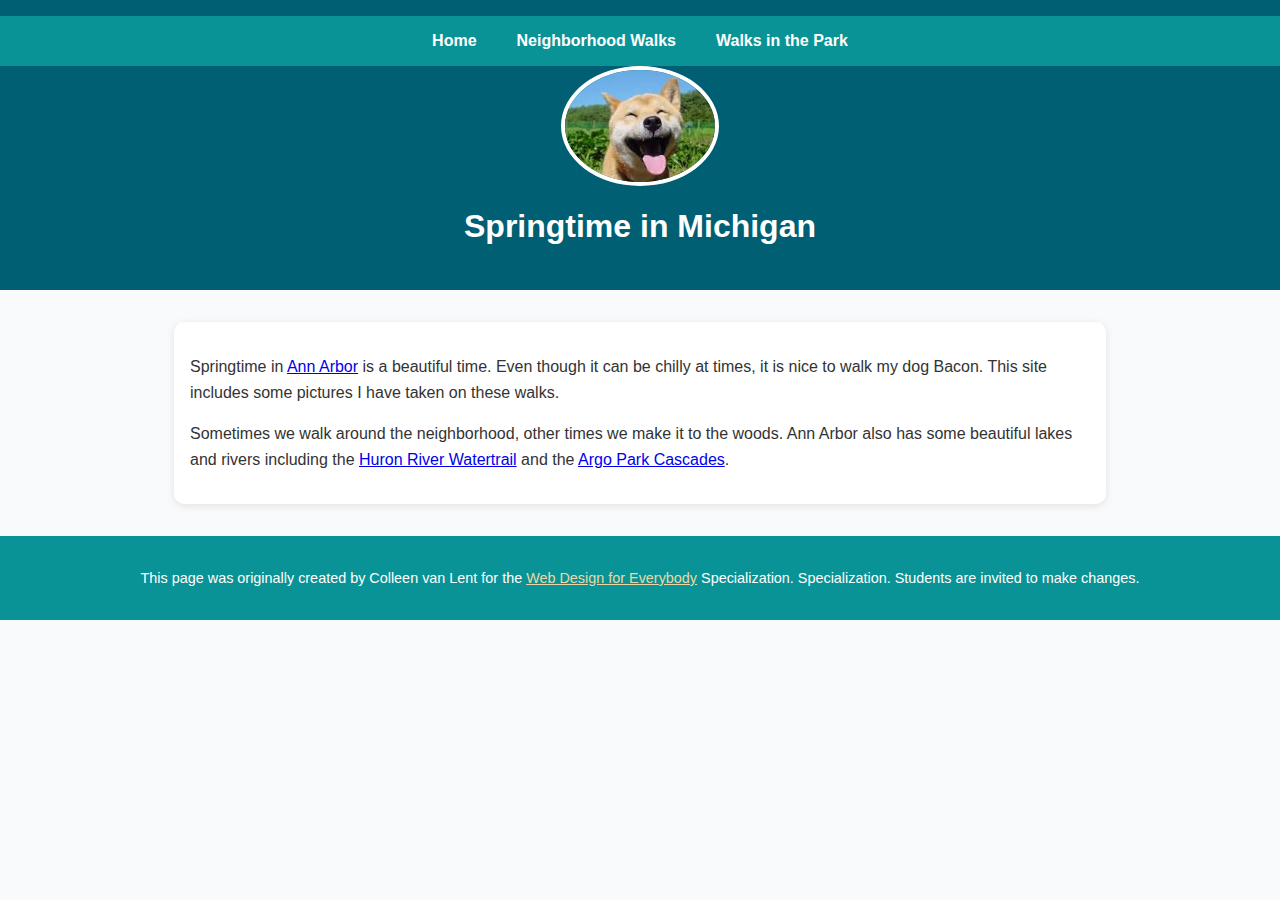
<file: bai-tap-vn-1/index.html>
<!DOCTYPE html>
<html lang="en">

<head>
  <meta charset="utf-8">
  <meta name="viewport" content="width=device-width">
  <title>Springtime In Michigan</title>
  <link rel="stylesheet" href="css/style.css">
</head>

<body>
  <header>
    <nav>
      <ul>
        <li><a href="index.html">Home</a></li>
        <li><a href="neighborhood.html">Neighborhood Walks</a></li>
        <li><a href="parks.html">Walks in the Park</a></li>
      </ul>
    </nav>
    <img src="images/BaconGallupPark.jpg" width="200" alt="Brown Labradoodle sitting next to a statue.">
    <h1>Springtime in Michigan</h1>
  </header>
  <main>
    <p>Springtime in <a href="https://www.michigan.org/city/ann-arbor">Ann Arbor</a> is a beautiful time. Even though
      it can be chilly at times, it is nice to walk my dog Bacon. This site includes some pictures I have taken on
      these walks. </p>

    <p>Sometimes we walk around the neighborhood, other times we make it to the woods. Ann Arbor also has some
      beautiful lakes and rivers including the <a
        href="https://www.annarbor.org/things-to-do/recreation-outdoors/huron-river/">Huron River Watertrail</a> and
      the <a href="https://www.a2gov.org/departments/Parks-Recreation/parks-places/argo/pages/default.aspx">Argo Park
        Cascades</a>.</p>

  </main>
  <footer>
    <p>This page was originally created by Colleen van Lent for the <a
        href="https://www.coursera.org/specializations/web-design"> Web Design for Everybody</a> Specialization.
      Specialization. Students are invited to make changes.</p>
  </footer>

</body>

</html>
</file>
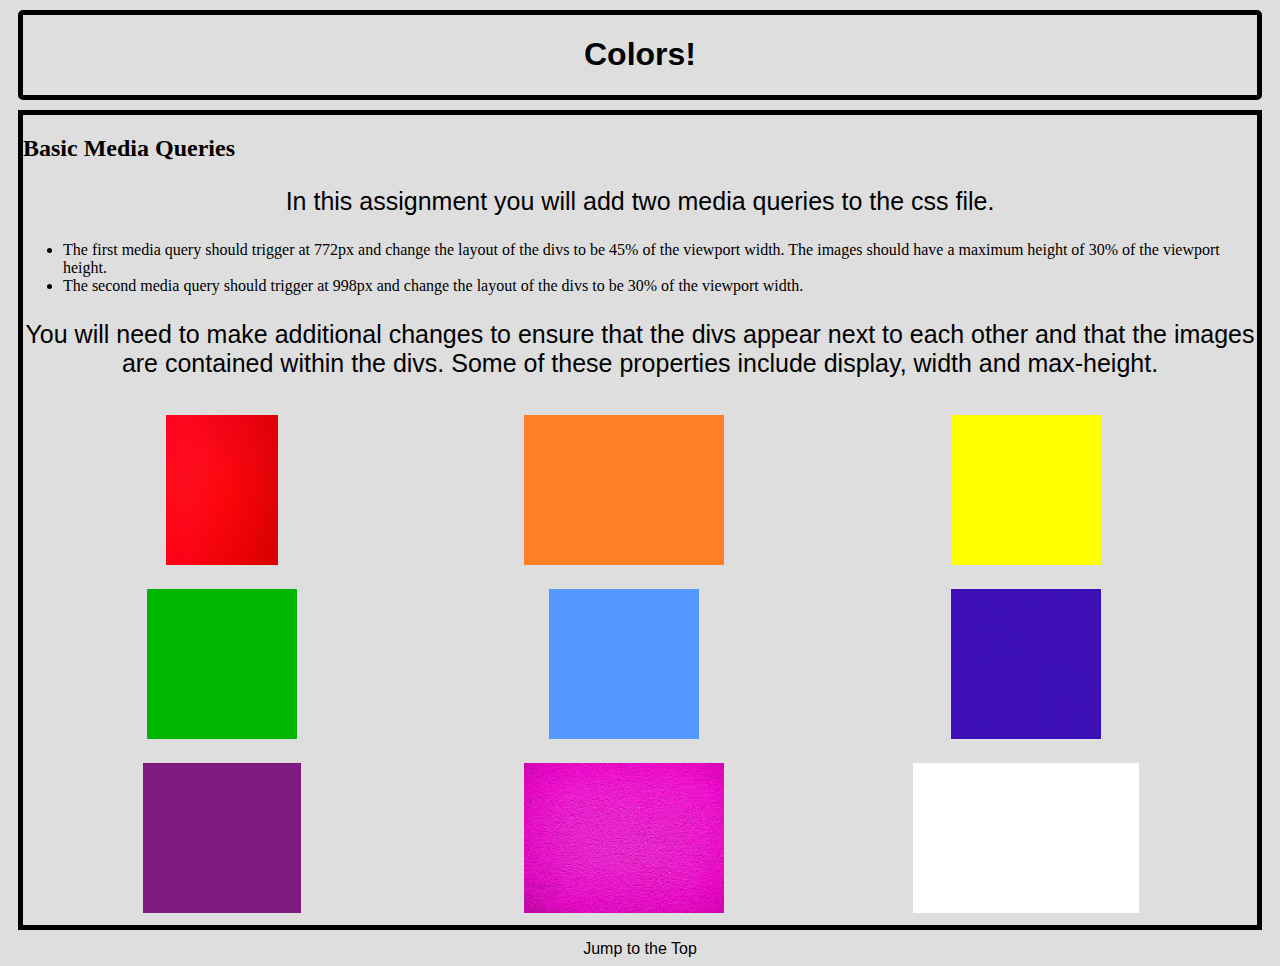
<file: btt7/index.html>
<!DOCTYPE html>
<html lang="en">

<head>
  <meta charset="UTF-8">
  <meta http-equiv="X-UA-Compatible" content="IE=edge">
  <meta name="viewport" content="width=device-width, initial-scale=1.0">
  <title>Colors</title>
  <link rel="stylesheet" href="css/style.css">
</head>

<body>
  <header>
    <h1 id="top">Colors!</h1>
  </header>

  <main>
    <h2>Basic Media Queries</h2>
    <p>In this assignment you will add two media queries to the css file.</p>
    <ul>
      <li>The first media query should trigger at 772px and change the layout of the divs to be 45% of the viewport width. The images should have a maximum height of 30% of the viewport height.</li>

      <li>The second media query should trigger at 998px and change the layout of the divs to be 30% of the viewport width.</li>
    </ul>
    <p>You will need to make additional changes to ensure that the divs appear next to each other and that the images are contained within the divs.  Some of these properties include display, width and max-height.</p>

    <div>
      <img src="images/Red.jpeg" alt="Red" width="200">
      <p class = "label">Red</p>
    </div>
    <div>
      <img src="images/Orange.png" alt="Orange" width="200">
      <p class = "label">Orange</p>
    </div>
    <div>
      <img src="images/Yellow.png" alt="Yellow" width="200">
      <p class = "label">Yellow</p>
    </div>
    <div>
      <img src="images/Green.png" alt="Green" width="200">
      <p class = "label">Green</p>
    </div>
    <div>
      <img src="images/Blue.png" alt="Blue" width="200">
      <p class = "label">Blue</p>
    </div>
    <div>
      <img src="images/Indigo.jpeg" alt="Indigo" width="200">
      <p class = "label">Indigo</p>
    </div>
    <div>
      <img src="images/Purple.png" alt="Purple" width="200">
      <p class = "label">Purple</p>
    </div>
    <div>
      <img src="images/Pink.jpeg" alt="Pink" width="200">
      <p class = "label">Pink</p>
    </div>
    <div>
      <img src="images/White.png" alt="White" width="200">
      <p class = "label">White</p>
    </div>
    </div>
  </main>

  <footer>
    <a href="#top">Jump to the Top</a>
  </footer>
</body>

</html>
</file>
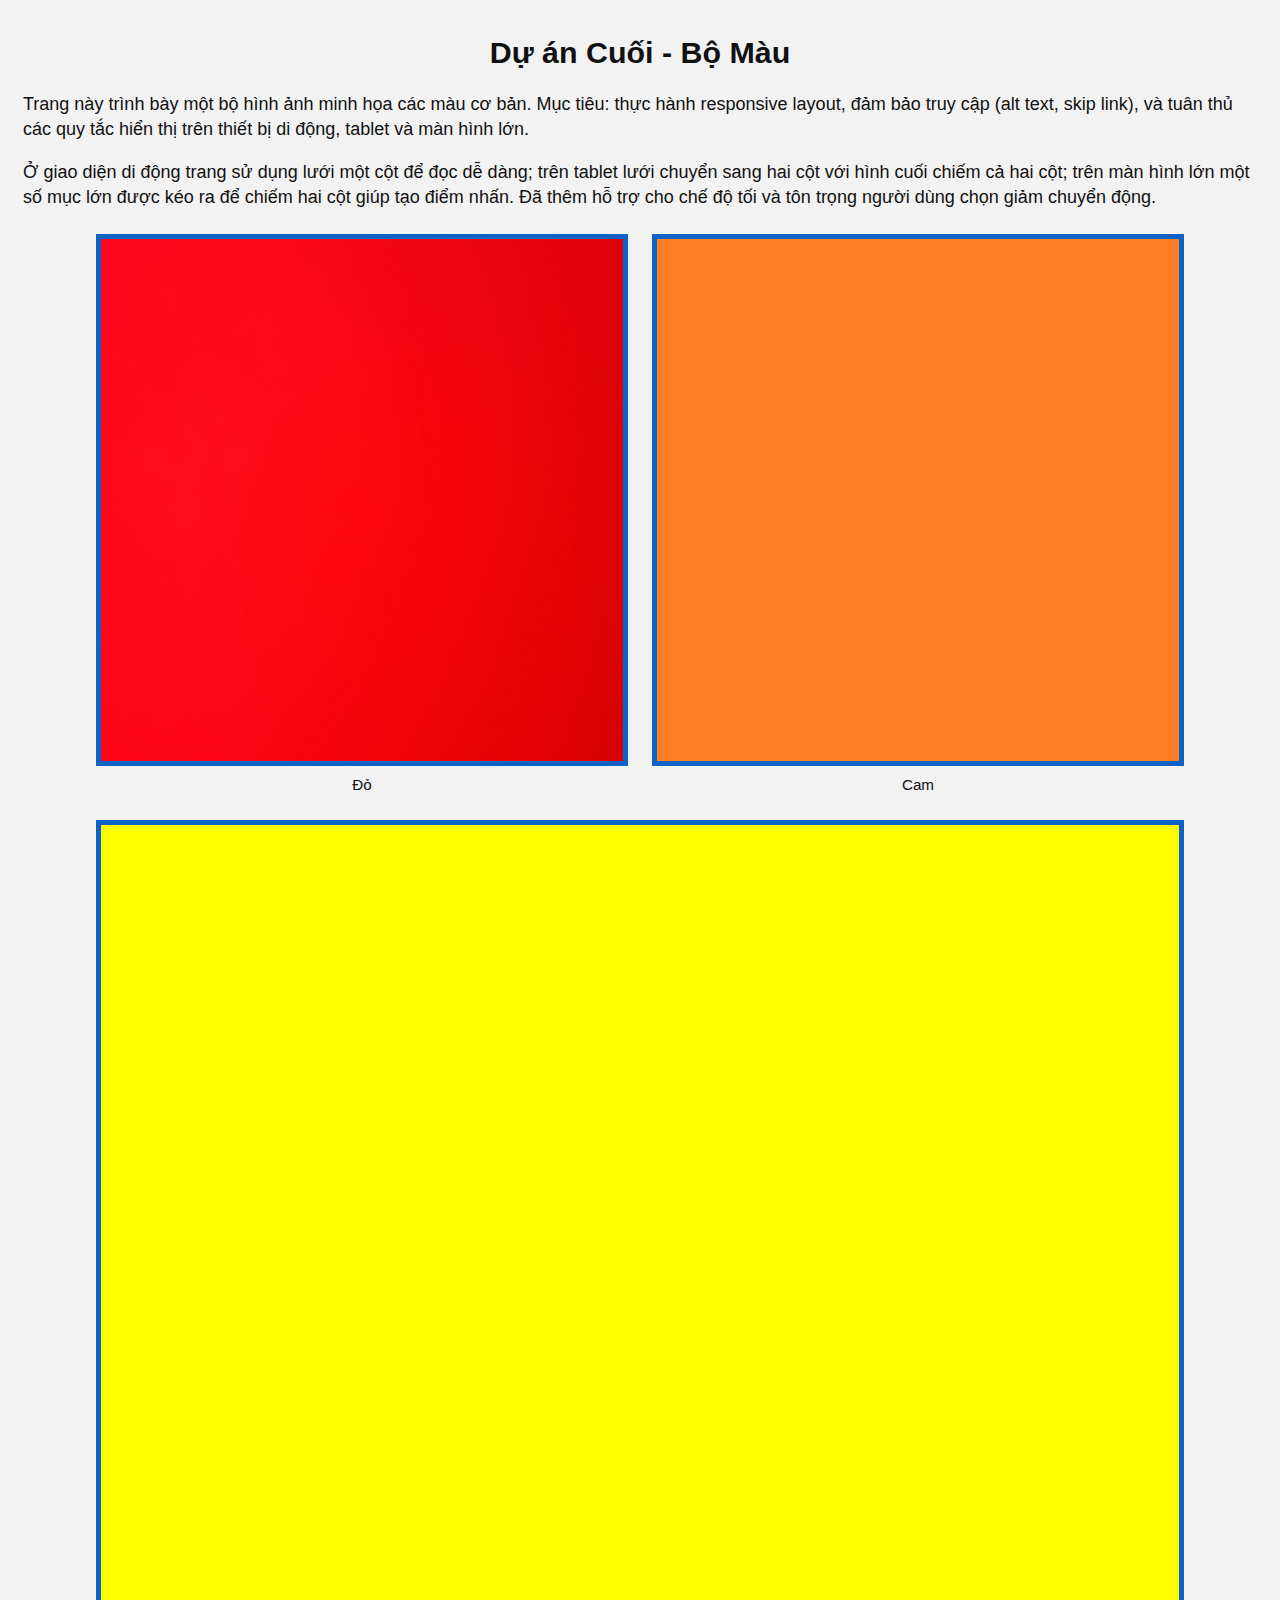
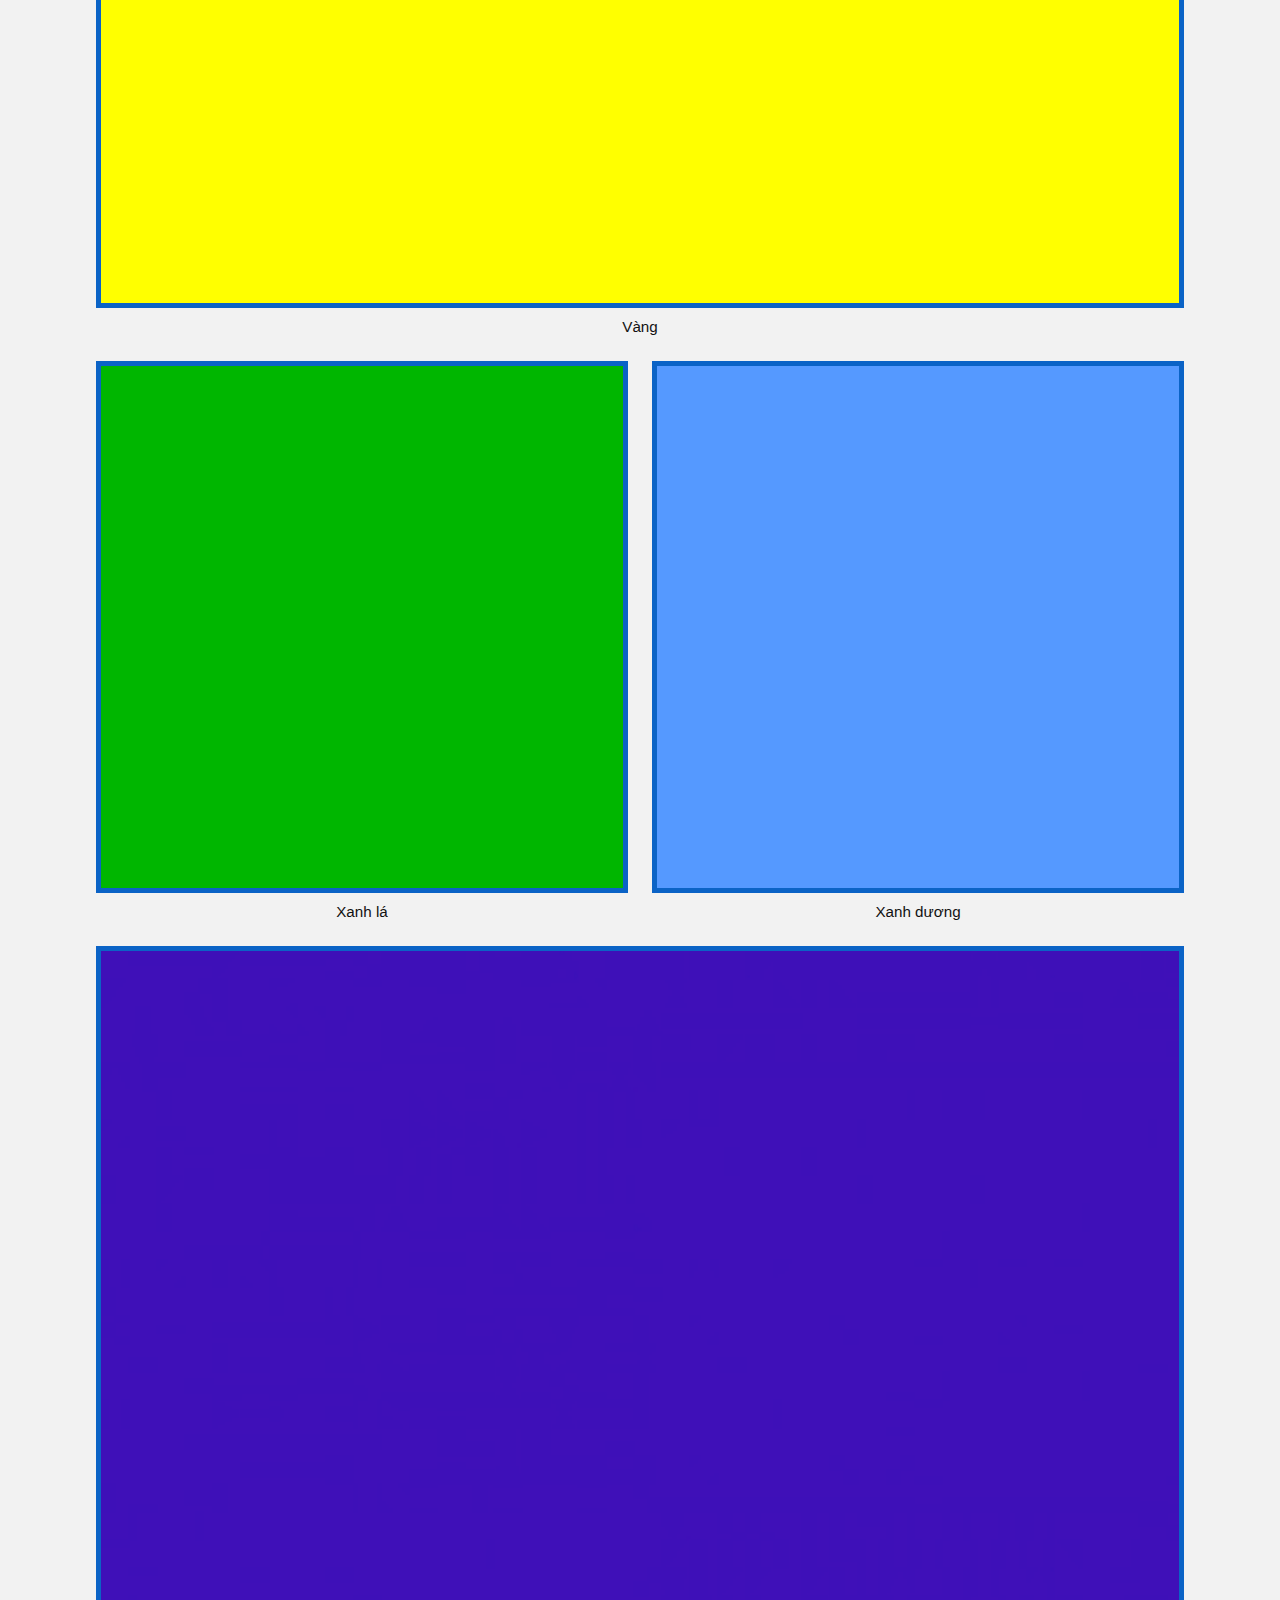
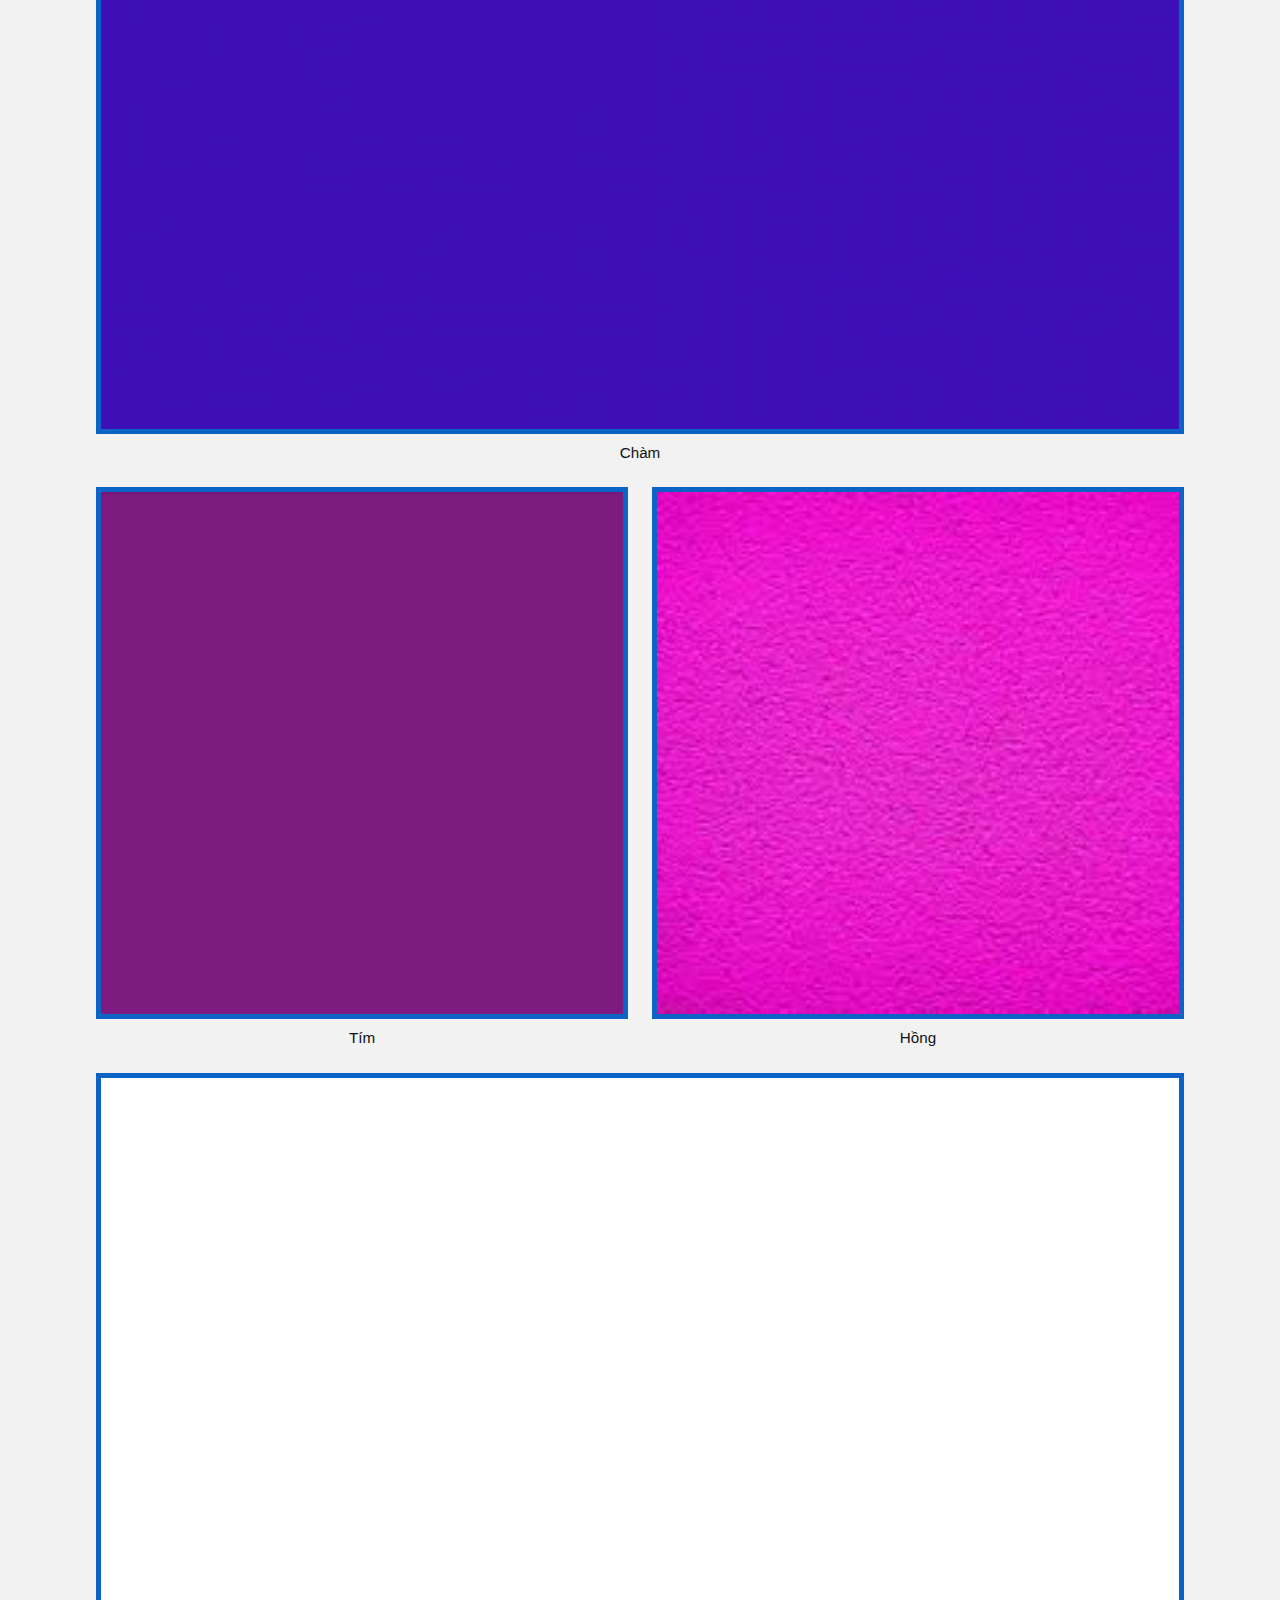
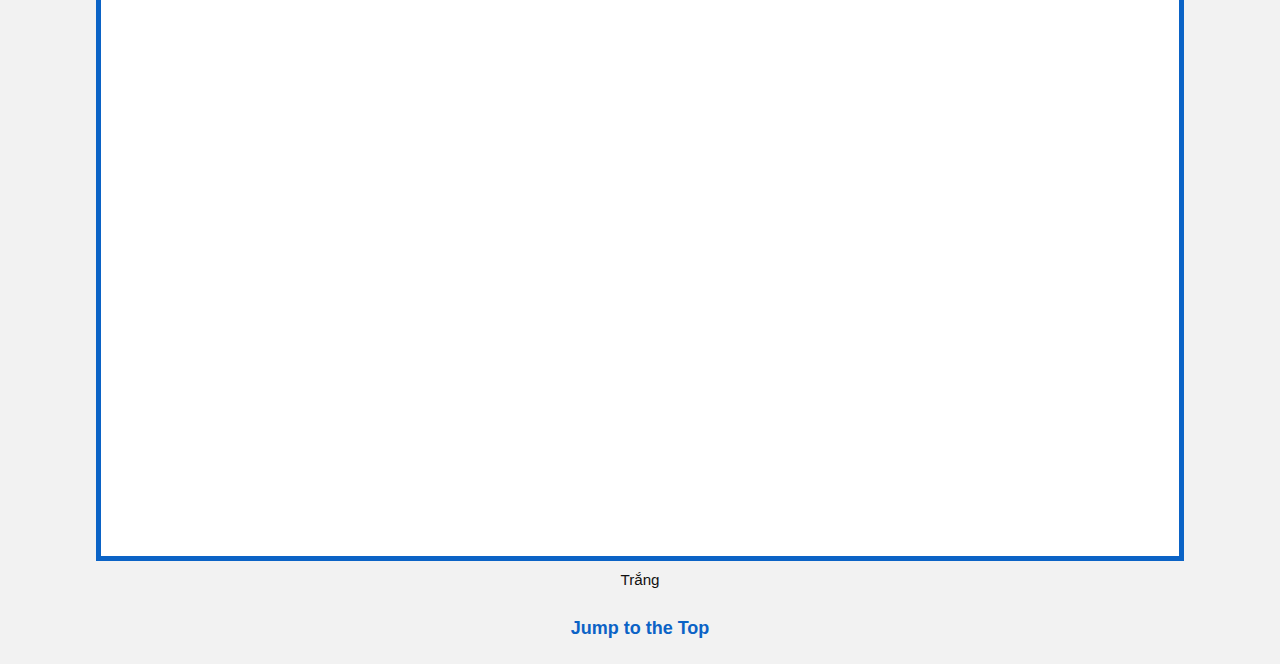
<file: btt9/index.html>
<!DOCTYPE html>
<html lang="vi">
<head>
  <meta charset="UTF-8">
  <meta http-equiv="X-UA-Compatible" content="IE=edge">
  <!-- viewport để responsive -->
  <meta name="viewport" content="width=device-width, initial-scale=1.0">
  <title>Dự án Cuối - Màu sắc</title>
  <link rel="stylesheet" href="css/style.css">
</head>

<body>
  <header>
    <h1 id="top">Dự án Cuối - Bộ Màu</h1>
  </header>

  <main>
    <!-- Đã thay toàn bộ nội dung đoạn văn -->
    <p>Trang này trình bày một bộ hình ảnh minh họa các màu cơ bản. Mục tiêu: thực hành responsive layout, đảm bảo truy cập (alt text, skip link), và tuân thủ các quy tắc hiển thị trên thiết bị di động, tablet và màn hình lớn.</p>

    <p>Ở giao diện di động trang sử dụng lưới một cột để đọc dễ dàng; trên tablet lưới chuyển sang hai cột với hình cuối chiếm cả hai cột; trên màn hình lớn một số mục lớn được kéo ra để chiếm hai cột giúp tạo điểm nhấn. Đã thêm hỗ trợ cho chế độ tối và tôn trọng người dùng chọn giảm chuyển động.</p>
    
    <div class="grid" aria-label="Danh sách màu">
      <figure>
        <img src="images/Red.jpeg" alt="Màu đỏ - ví dụ" width="200">
        <figcaption>Đỏ</figcaption>
      </figure>

      <figure>
        <img src="images/Orange.png" alt="Màu cam - ví dụ" width="200">
        <figcaption>Cam</figcaption>
      </figure>

      <figure>
        <img src="images/Yellow.png" alt="Màu vàng - ví dụ" width="200">
        <figcaption>Vàng</figcaption>
      </figure>

      <figure>
        <img src="images/Green.png" alt="Màu xanh lá - ví dụ" width="200">
        <figcaption>Xanh lá</figcaption>
      </figure>

      <figure>
        <img src="images/Blue.png" alt="Màu xanh dương - ví dụ" width="200">
        <figcaption>Xanh dương</figcaption>
      </figure>

      <figure>
        <img src="images/Indigo.jpeg" alt="Màu chàm - ví dụ" width="200">
        <figcaption>Chàm</figcaption>
      </figure>

      <figure>
        <img src="images/Purple.png" alt="Màu tím - ví dụ" width="200">
        <figcaption>Tím</figcaption>
      </figure>

      <figure>
        <img src="images/Pink.jpeg" alt="Màu hồng - ví dụ" width="200">
        <figcaption>Hồng</figcaption>
      </figure>

      <!-- Hình cuối sẽ chiếm cả hai cột ở tablet; ở màn hình lớn các mục thứ 3 sẽ chiếm 2 cột -->
      <figure>
        <img src="images/White.png" alt="Màu trắng - ví dụ" width="200">
        <figcaption>Trắng</figcaption>
      </figure>
    </div>
  </main>

  <footer>
    <!-- Không xóa "skip to top" theo bài -->
    <a href="#top">Jump to the Top</a>
  </footer>
</body>
</html>
</file>
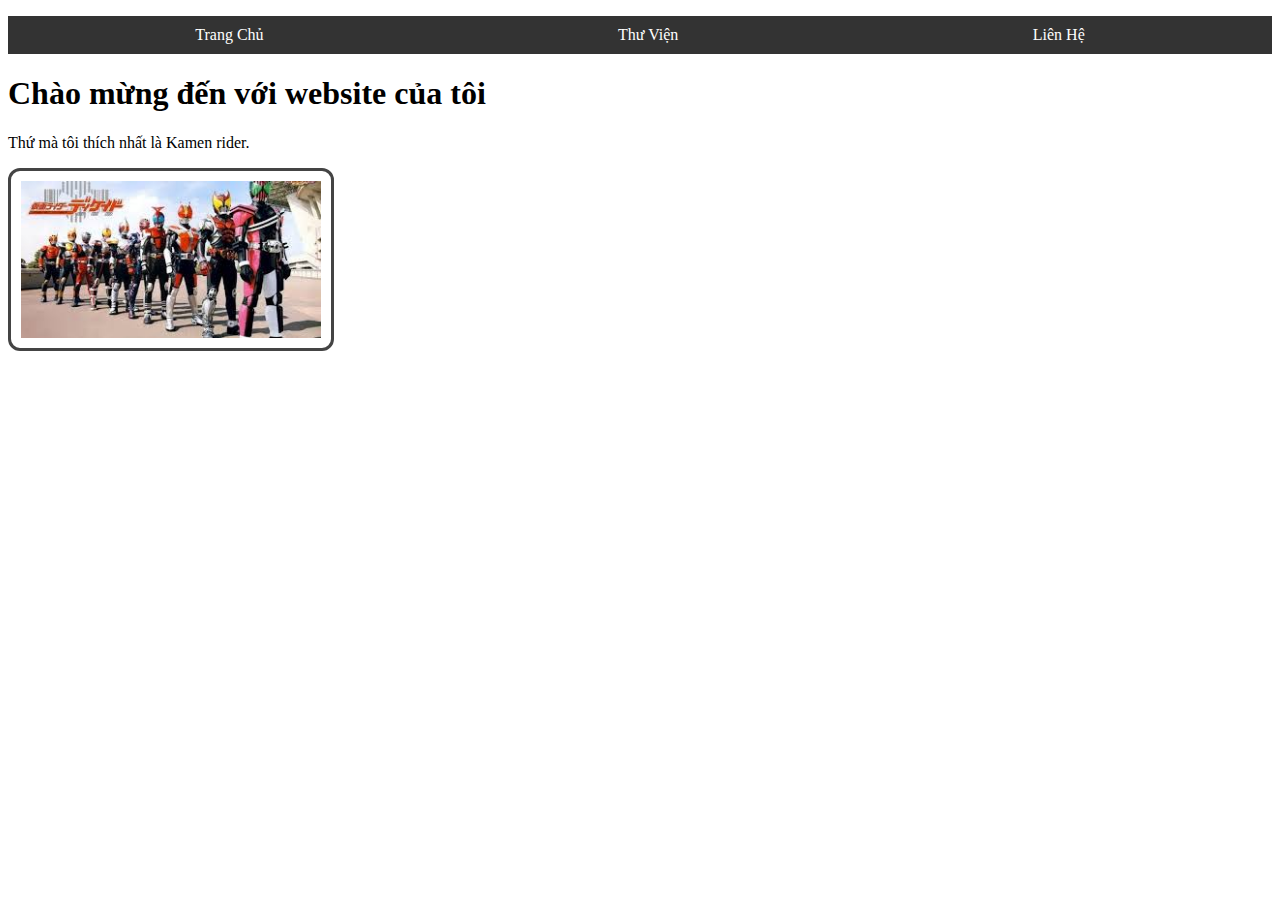
<file: duant4/index.html>
<!DOCTYPE html>
<html lang="vi">
<head>
  <meta charset="UTF-8" />
  <meta name="viewport" content="width=device-width, initial-scale=1.0" />
  <title>Trang Chủ</title>
  <link rel="stylesheet" href="style.css" />
</head>
<body>

  <a href="#main" class="skip-link">Chuyển đến nội dung chính</a>


  <nav class="navbar">
    <ul>
      <li><a href="index.html">Trang Chủ</a></li>
      <li><a href="gallery.html">Thư Viện</a></li>
      <li><a href="contact.html">Liên Hệ</a></li>
    </ul>
  </nav>


  <main id="main">
    <h1>Chào mừng đến với website của tôi</h1>
    <p>Thứ mà tôi thích nhất là Kamen rider. </p>
    <img src="images/heisei.jpg" alt="Ảnh đại diện" class="styled-image" />
  </main>
</body>
</html>
</file>
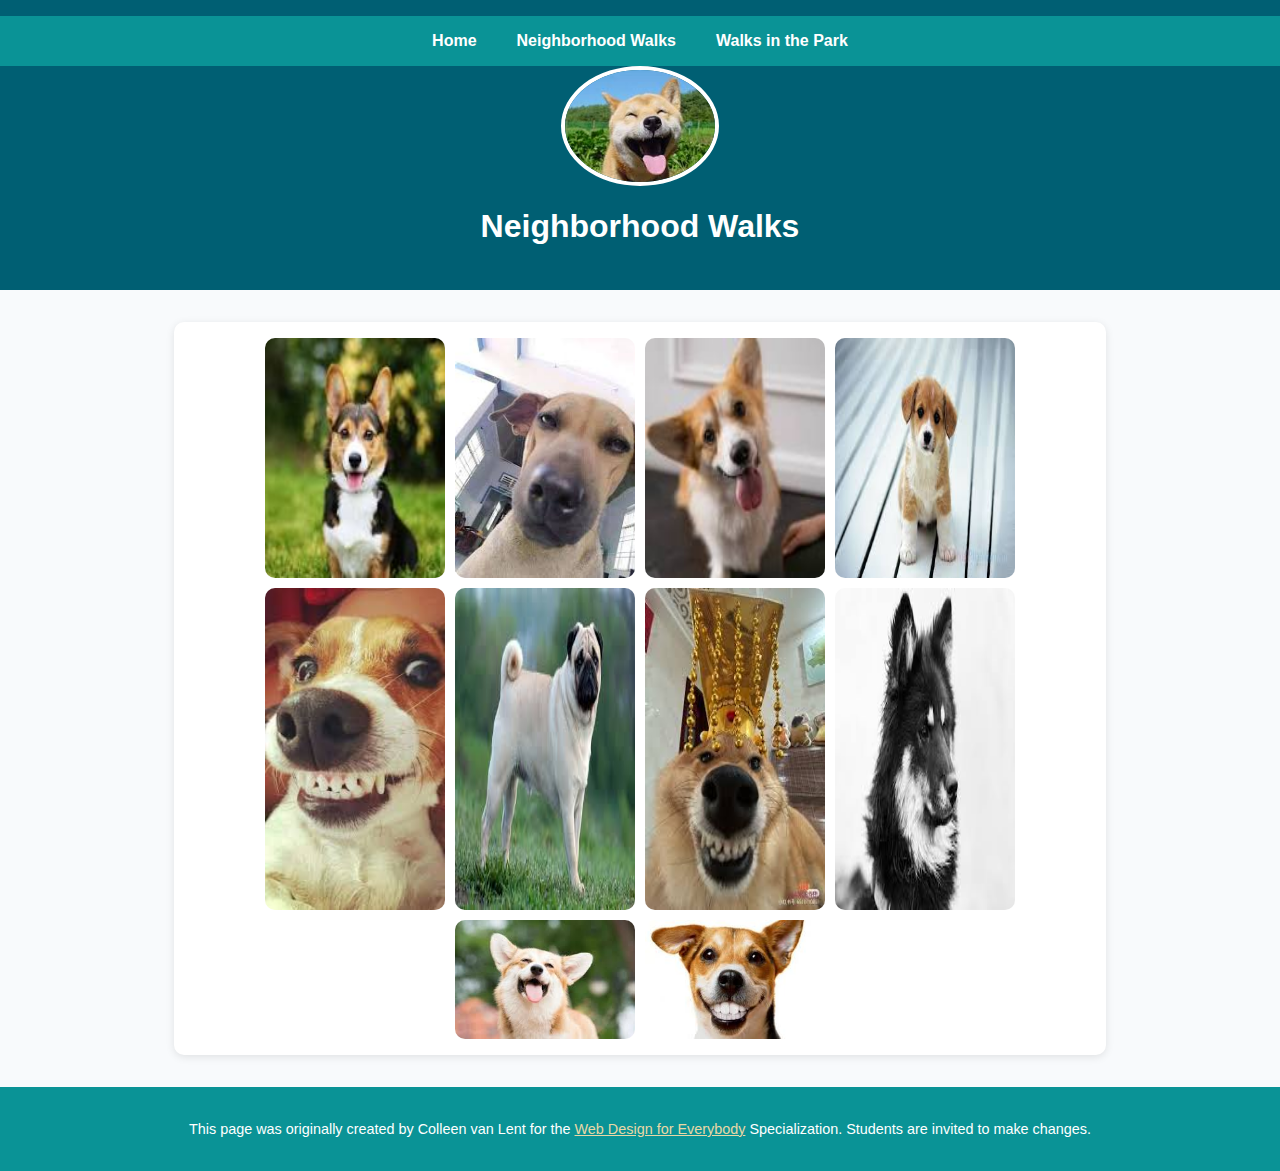
<file: bai-tap-vn-1/neighborhood.html>
<!DOCTYPE html>
<html lang="en">

<head>
  <meta charset="utf-8">
  <meta name="viewport" content="width=device-width">
  <title>Neighborhood Walk</title>
  <link rel="stylesheet" href="css/style.css">
</head>

<body>
  <header>
    <nav>
      <ul>
        <li><a href="index.html">Home</a></li>
        <li><a href="neighborhood.html">Neighborhood Walks</a></li>
        <li><a href="parks.html">Walks in the Park</a></li>
      </ul>
    </nav>
    <img src="images/BaconGallupPark.jpg" width="200" alt="Brown Labradoodle sitting next to a statue.">
    <h1>Neighborhood Walks</h1>
  </header>
  <main>
    <div>
      <img src="images/bend_in_the_road.jpg"
        alt="a purple tree stands in contrast to the green leaved trees along a bend in the road" width="100">
      <img src="images/pink_blossoms.jpg" alt="small pink blossoms on an otherwise green leaved tree" width="100">
      <img src="images/blooming_trees.jpg" alt="brown labradoodle sitting in front of white and purple blooming  trees"
        width="100">
      <img src="images/falling_petals.jpg" alt="a purple tulip tree that is beginning to shed its petals" width="100">
      <img src="images/hanging_plants.jpg" alt="red and green plants in a decorative hanging basket" width="100">
      <img src="images/potted_plants.jpg" alt="a decorative planter with a variety of brightly colored plants "
        width="100">
      <img src="images/red_maple.jpg" alt="a small Japanese maple tree in front of a putple door" width="100">
      <img src="images/tree_with_white_blooms.jpg"
        alt="brown labradoodle sitting in front of tree blooming with white petals" width="100">
      <img src="images/tulips.jpg" alt="bright red tulips in front of a garden light" width="100">
      <img src="images/white_buds_on_tree.jpg" alt="artsy shot of white blooms on a green tree with a dark background"
        width="100">
    </div>
  </main>
  <footer>
    <p>This page was originally created by Colleen van Lent for the <a
        href="https://www.coursera.org/specializations/web-design"> Web Design for Everybody</a> Specialization.
      Students are invited to make changes.</p>
  </footer>

</body>

</html>
</file>
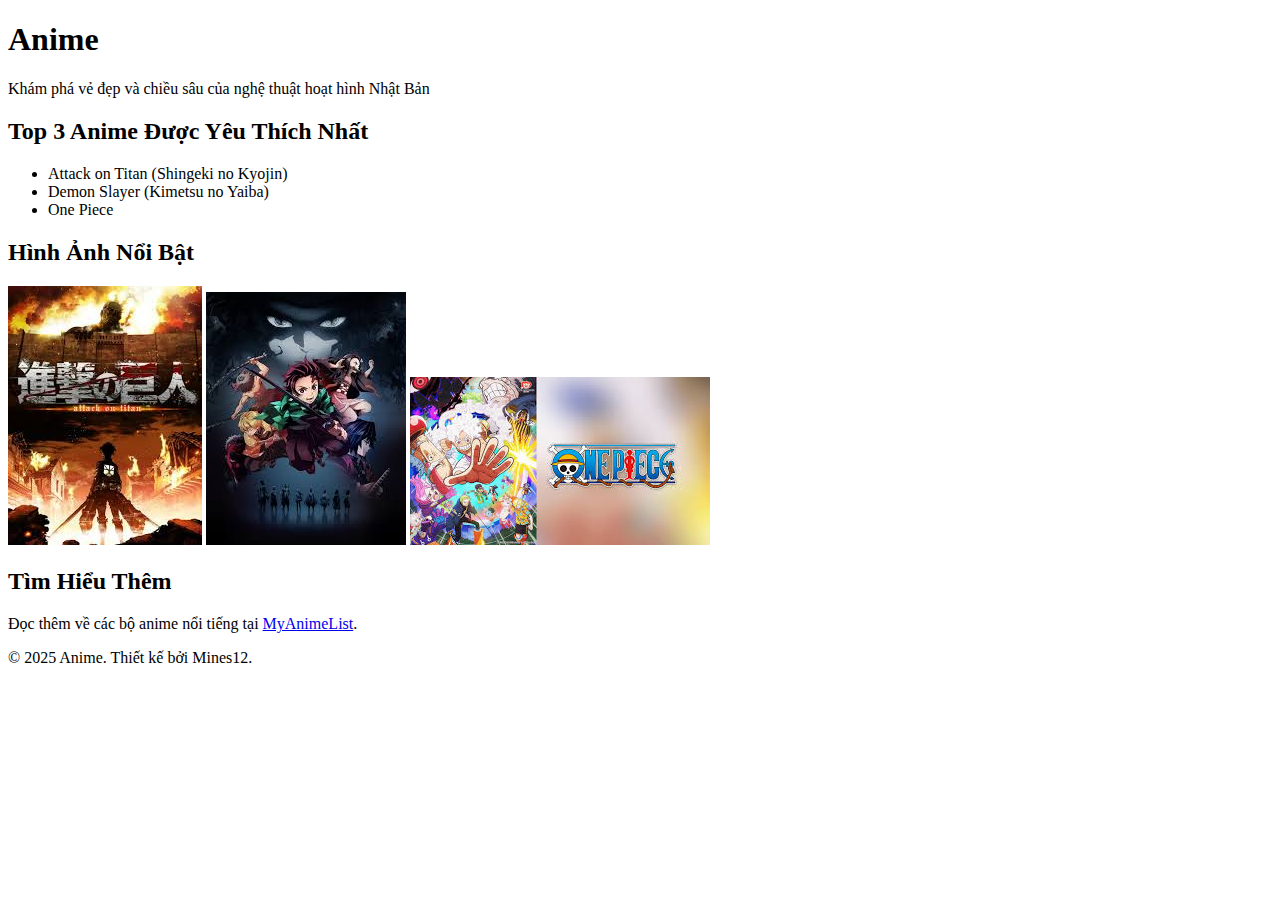
<file: baitap/baitap.html>
<!DOCTYPE html>
<html lang="vi">
<head>
    <meta charset="UTF-8">
    <meta name="viewport" content="width=device-width, initial-scale=1.0">
    <title>Anime</title>
</head>
<body>

    <header>
        <h1>Anime</h1>
        <p>Khám phá vẻ đẹp và chiều sâu của nghệ thuật hoạt hình Nhật Bản</p>
    </header>

    <main>
        <section>
            <h2>Top 3 Anime Được Yêu Thích Nhất</h2>
            <ul>
                <li>Attack on Titan (Shingeki no Kyojin)</li>
                <li>Demon Slayer (Kimetsu no Yaiba)</li>
                <li>One Piece</li>
            </ul>
        </section>

        <section>
            <h2>Hình Ảnh Nổi Bật</h2>
            <img src="img/aot.jpg" alt="Attack on Titan">
            <img src="img/kny.jpg" alt="Demon Slayer">
            <img src="img/op.jpg" alt="One Piece">
        </section>

        <section>
            <h2>Tìm Hiểu Thêm</h2>
            <p>Đọc thêm về các bộ anime nổi tiếng tại 
                <a href="https://myanimelist.net" target="_blank" rel="noopener noreferrer">MyAnimeList</a>.
            </p>
        </section>
    </main>

    <footer>
        <p>&copy; 2025 Anime. Thiết kế bởi Mines12.</p>
    </footer>

</body>
</html>
</file>
<file: bai-tap-vn-1/css/style.css>
/* ---------- Tổng thể ---------- */
body {
  font-family: "Segoe UI", Tahoma, Geneva, Verdana, sans-serif;
  margin: 0;
  padding: 0;
  background-color: #f8fafc;
  color: #333;
  line-height: 1.6;
}

/* ---------- Header ---------- */
header {
  background-color: #005f73;
  color: white;
  text-align: center;
  padding: 1rem 0;
  position: relative;
}

header img {
  border-radius: 50%;
  width: 150px;
  border: 4px solid #fff;
}

header h1 {
  margin-top: 0.5rem;
  font-size: 2rem;
  font-weight: 600;
}

/* ---------- Navigation ---------- */
nav ul {
  list-style: none;
  padding: 0;
  margin: 0;
  display: flex;
  justify-content: center;
  background-color: #0a9396;
}

nav li {
  margin: 0;
}

nav a {
  display: block;
  padding: 0.75rem 1.25rem;
  text-decoration: none;
  color: white;
  font-weight: bold;
  transition: background-color 0.3s ease;
}

nav a:hover {
  background-color: #94d2bd;
  color: #003049;
}

/* ---------- Main ---------- */
main {
  max-width: 900px;
  margin: 2rem auto;
  padding: 1rem;
  background-color: white;
  border-radius: 10px;
  box-shadow: 0 2px 8px rgba(0,0,0,0.1);
}

/* Hình ảnh trong các trang gallery */
main div {
  display: flex;
  flex-wrap: wrap;
  justify-content: center;
  gap: 10px;
}

main img {
  border-radius: 10px;
  width: 180px;
  height: auto;
  transition: transform 0.3s ease, box-shadow 0.3s ease;
}

main img:hover {
  transform: scale(1.05);
  box-shadow: 0 4px 12px rgba(0,0,0,0.2);
}

/* ---------- Footer ---------- */
footer {
  background-color: #0a9396;
  color: white;
  text-align: center;
  padding: 1rem 0;
  font-size: 0.9rem;
}

footer a {
  color: #e9d8a6;
  text-decoration: underline;
}

footer a:hover {
  color: #fff;
}

/* ---------- Responsive ---------- */
@media (max-width: 600px) {
  nav ul {
    flex-direction: column;
  }

  main img {
    width: 100%;
    max-width: 300px;
  }

  header img {
    width: 100px;
  }

  header h1 {
    font-size: 1.5rem;
  }
}
</file>
<file: btt7/css/style.css>
body {
    background-color: #dedede;
}

h1 {
    text-align: center;
    font-family:Arial, sans-serif;
    font-size: 32px;
}

a {
    color: #000;
    text-decoration: none;
    font-family:Arial, sans-serif;
}

p {
   font-size: 25px;
   font-family:Arial, sans-serif;
}

img{
  width:100%;
}


p{
  text-align:center;
}

div img{
    width:150px;
    height: 150px;
    display:block;
    margin:auto;
}

div{
  display: inline-block;
  width: 24%;
  margin: 5px;
  padding: 2px;
}

/* Media Query 1: màn hình ≥ 772px */
@media screen and (min-width: 772px) {
  div {
    width: 45vw; /* mỗi khối chiếm 45% chiều rộng cửa sổ trình duyệt */
    display: inline-block;
    vertical-align: top;
  }

  div img {
    max-height: 30vh; /* chiều cao ảnh tối đa bằng 30% chiều cao cửa sổ */
    width: auto;
  }
}

/* Media Query 2: màn hình ≥ 998px */
@media screen and (min-width: 998px) {
  div {
    width: 30vw; /* mỗi khối chiếm 30% chiều rộng cửa sổ */
    display: inline-block;
    vertical-align: top;
  }
}

main {
    border: 5px #000 solid;
    margin: 10px;
}


.container {
    display: grid;
    grid-template-columns: 1fr;
    justify-items: center;
}
 img{
    width: 200px;
    height: 200px;
    padding: 5px;
} 

.child {
    position: relative;
    display: inline-block;
    border: 5px black solid;
    margin: 5px;
    border-radius: 5px;
} 



.label {
    display: none;
    position: absolute;
    top: 40%;
    left: 40%;
} 

.button {
    display: inline-block;
    border: 2px solid #000;
    padding: 5px;
    border-radius: 25px;
}
  
.button:hover {
    background-color:#fff;
} 
footer {
    display: flex;
    justify-content: center;
} 
header {
    border-radius: 5px;
    border: 5px #000 solid;
    margin: 10px;
} 
.label {
    display: none;
    position: absolute;
    top: 40%;
    left: 40%;
} 
.child:hover .label {
    display: block;
}
</file>
<file: btt9/css/style.css>
/* Cơ bản */
html{
  /* mặc định smooth, nhưng sẽ tắt nếu người dùng yêu cầu giảm chuyển động */
  scroll-behavior: smooth;
  box-sizing: border-box;
}
*, *::before, *::after { box-sizing: inherit; }

body {
  background-color: #f2f2f2;
  color: #111;
  margin: 15px;
  padding: 8px;
  font-family: Arial, sans-serif;
  font-size: 18px;
  line-height: 1.4;
}

/* Tiêu đề */
h1 {
  text-align: center;
  font-size: 1.9rem;
  margin: 0.5rem 0 1rem 0;
}

/* Lưới - mobile ưu tiên 1 cột, gap ~10px giữa hàng & cột */
.grid {
  display: grid;
  grid-template-columns: 1fr; /* mobile: 1 cột */
  gap: 10px; /* 10px giữa các hàng và cột như yêu cầu */
  align-items: start;
  margin: 0 auto;
  max-width: 1100px;
}

/* Figure và caption */
figure {
  margin: 0;
  padding: 6px;
  background: transparent;
  display: block;
}

figcaption {
  text-align: center;
  margin-top: 8px;
  font-size: 0.95rem;
}

/* Hình ảnh: border, bo góc (mặc định bo tròn nhẹ) và responsive.
   Sử dụng aspect-ratio để giữ hình vuông cho vòng tròn trên tablet */
.grid img {
  display: block;
  width: 100%;
  height: auto;
  border: 5px solid #0b63c6; /* xanh dương */
  border-radius: 35px; /* mặc định góc bo */
  background: #fff;
  object-fit: cover;
  aspect-ratio: 1 / 1; /* giúp giữ kích thước vuông để dễ làm circle */
}

/* Tablet: kích hoạt ở 772px -> 2 cột, ảnh thành hình tròn (border-radius:50%).
   Đồng thời, hình cuối (last-child) chiếm cả hai cột như đề bài (5.c). */
@media (min-width: 772px) {
  .grid {
    grid-template-columns: repeat(2, 1fr); /* hai cột */
  }

  .grid img {
    border-radius: 50%; /* tạo hình tròn */
  }

  /* Hình cuối chiếm cả hai cột */
  .grid figure:last-child {
    grid-column: 1 / -1;
  }
}

/* Màn hình lớn: 992px - không lặp lại các quy tắc không cần thiết.
   6.a: đặt mỗi thứ 3 chiếm cả hai cột -> nth-child(3n)
   6.b: xóa border-radius khỏi tất cả các hình (về vuông). */
@media (min-width: 992px) {
  .grid {
    /* giữ 2 cột nhưng cho layout rộng hơn */
    grid-template-columns: repeat(2, 1fr);
    gap: 12px;
  }

  /* mỗi phần tử thứ 3 chiếm cả hai cột */
  .grid figure:nth-child(3n) {
    grid-column: 1 / -1;
  }

  /* xóa border-radius khỏi ảnh */
  .grid img {
    border-radius: 0;
  }
}

/* Chế độ ưu tiên giảm chuyển động */
@media (prefers-reduced-motion: reduce) {
  html { scroll-behavior: auto; }
  * {
    animation-duration: 0.001ms !important;
    animation-iteration-count: 1 !important;
    transition-duration: 0.001ms !important;
    scroll-behavior: auto !important;
  }
}

/* Chế độ tối / độ tương phản cao (giả sử mặc định sáng, tạo quy tắc cho tối) */
@media (prefers-color-scheme: dark) {
  body {
    background-color: #0b0b0b;
    color: #f5f5f5;
  }

  /* đổi nền ảnh để đảm bảo tương phản, đổi màu chữ chú thích */
  .grid figure {
    background: #0b0b0b;
  }

  .grid img {
    background: #000;           /* a) màu nền của hình thành tối */
    border-color: #000;         /* c) viền thành đen */
  }

  figcaption {
    color: #ffd54f; /* b) chữ sáng/đậm (vàng) để tương phản */
  }

  footer a {
    color: #fff;
  }
}

/* Một vài quy tắc nhỏ cho footer / link */
footer {
  margin-top: 1.25rem;
  text-align: center;
}

footer a {
  color: #0b63c6;
  text-decoration: none;
  font-weight: 600;
}

/* Tăng độ dễ đọc trên màn hình nhỏ */
@media (max-width: 420px) {
  body { font-size: 16px; }
}
</file>
<file: duant4/style.css>
.skip-link {
  position: absolute;
  top: -1000px;
  left: -1000px;
  background: #000;
  color: #fff;
  padding: 8px;
  z-index: 100;
}
.skip-link:focus {
  top: 10px;
  left: 10px;
}

.navbar ul {
  display: flex; 
  background-color: #333;
  padding: 10px;
  justify-content: space-around;
  list-style: none;
}
.navbar a {
  color: white;
  text-decoration: none;
  padding: 8px 16px;
}
.navbar a:hover {
  background-color: #555;
  border-radius: 4px;
  transition: background-color 0.3s ease;
}


.styled-image {
  border: 3px solid #444;
  padding: 10px;
  border-radius: 12px;
  width: 300px;
  transition: transform 0.3s ease;
}

.styled-image:hover {
  transform: scale(1.05);
}


.gallery {
  display: grid;
  grid-template-columns: repeat(2, 1fr);
  gap: 20px;
  margin: 20px;
}



.gallery img:nth-child(2n) {
  border-radius: 50%;
}
</file>
